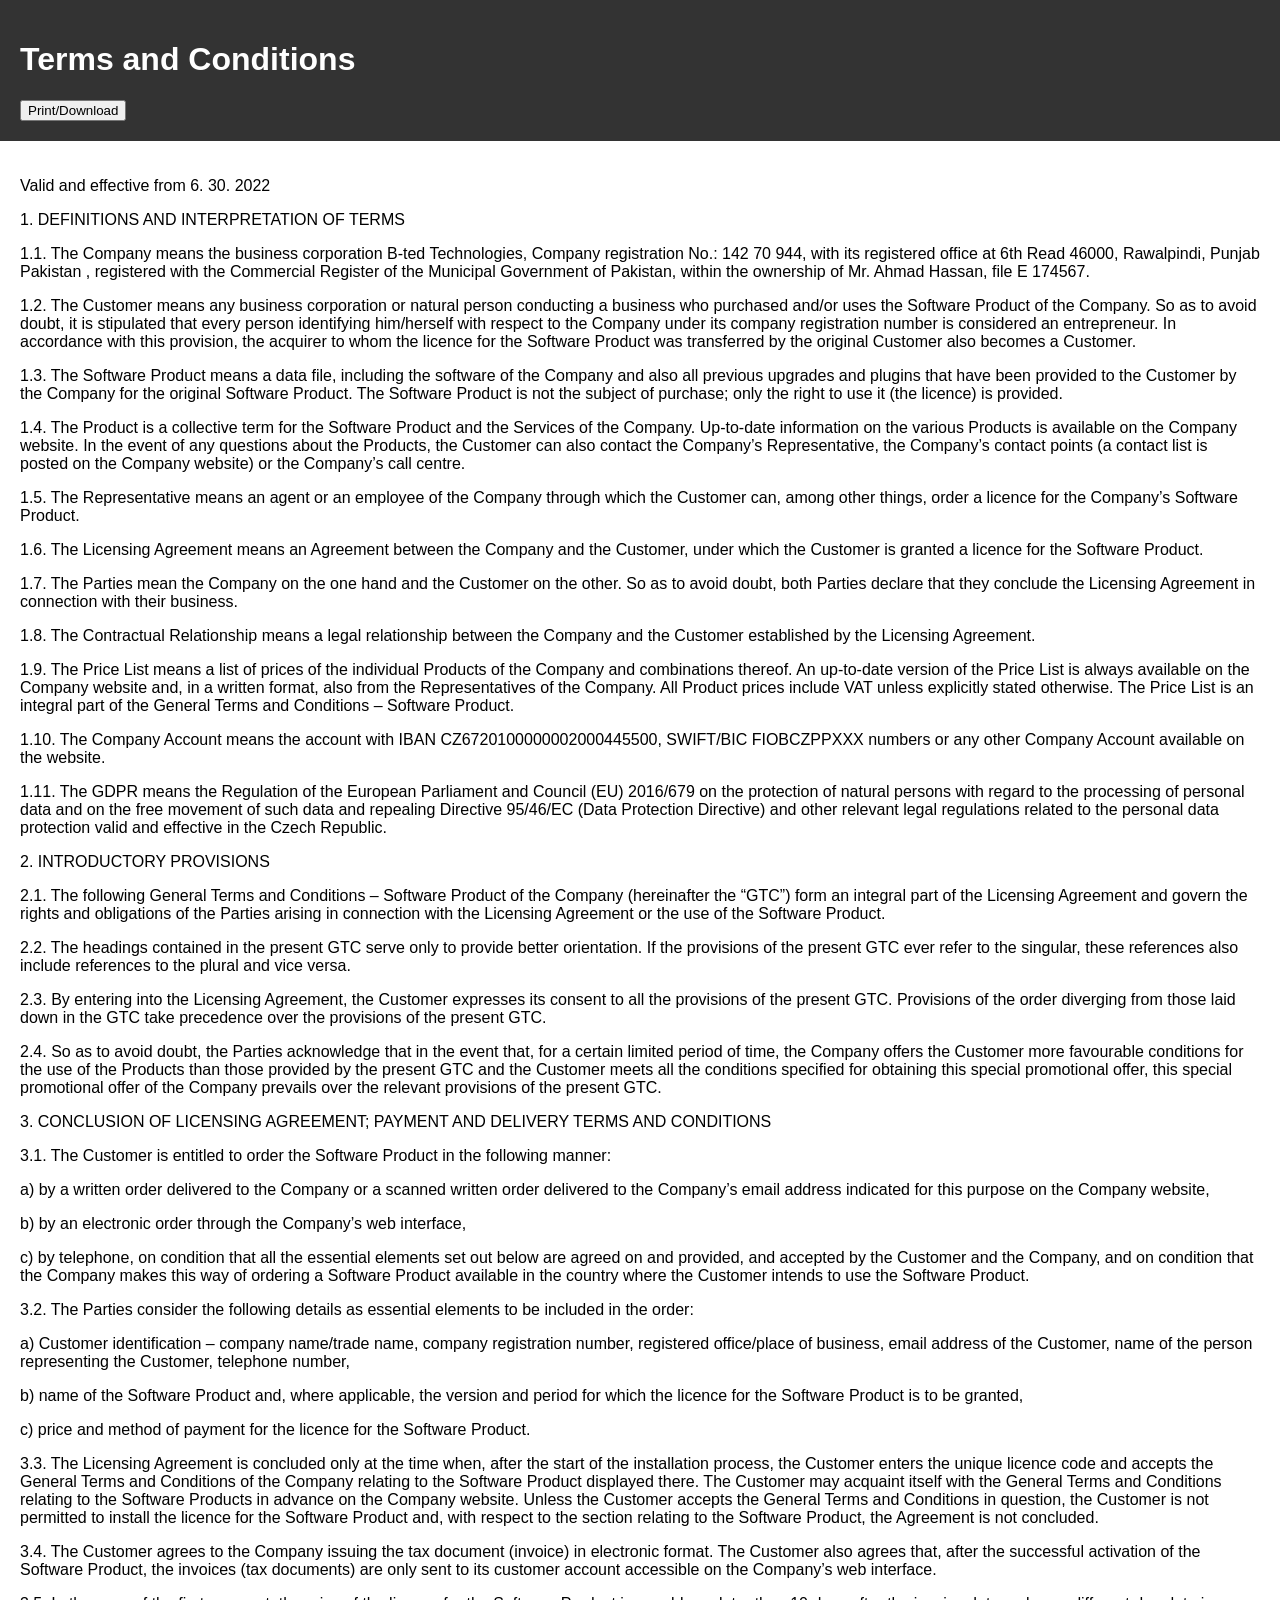
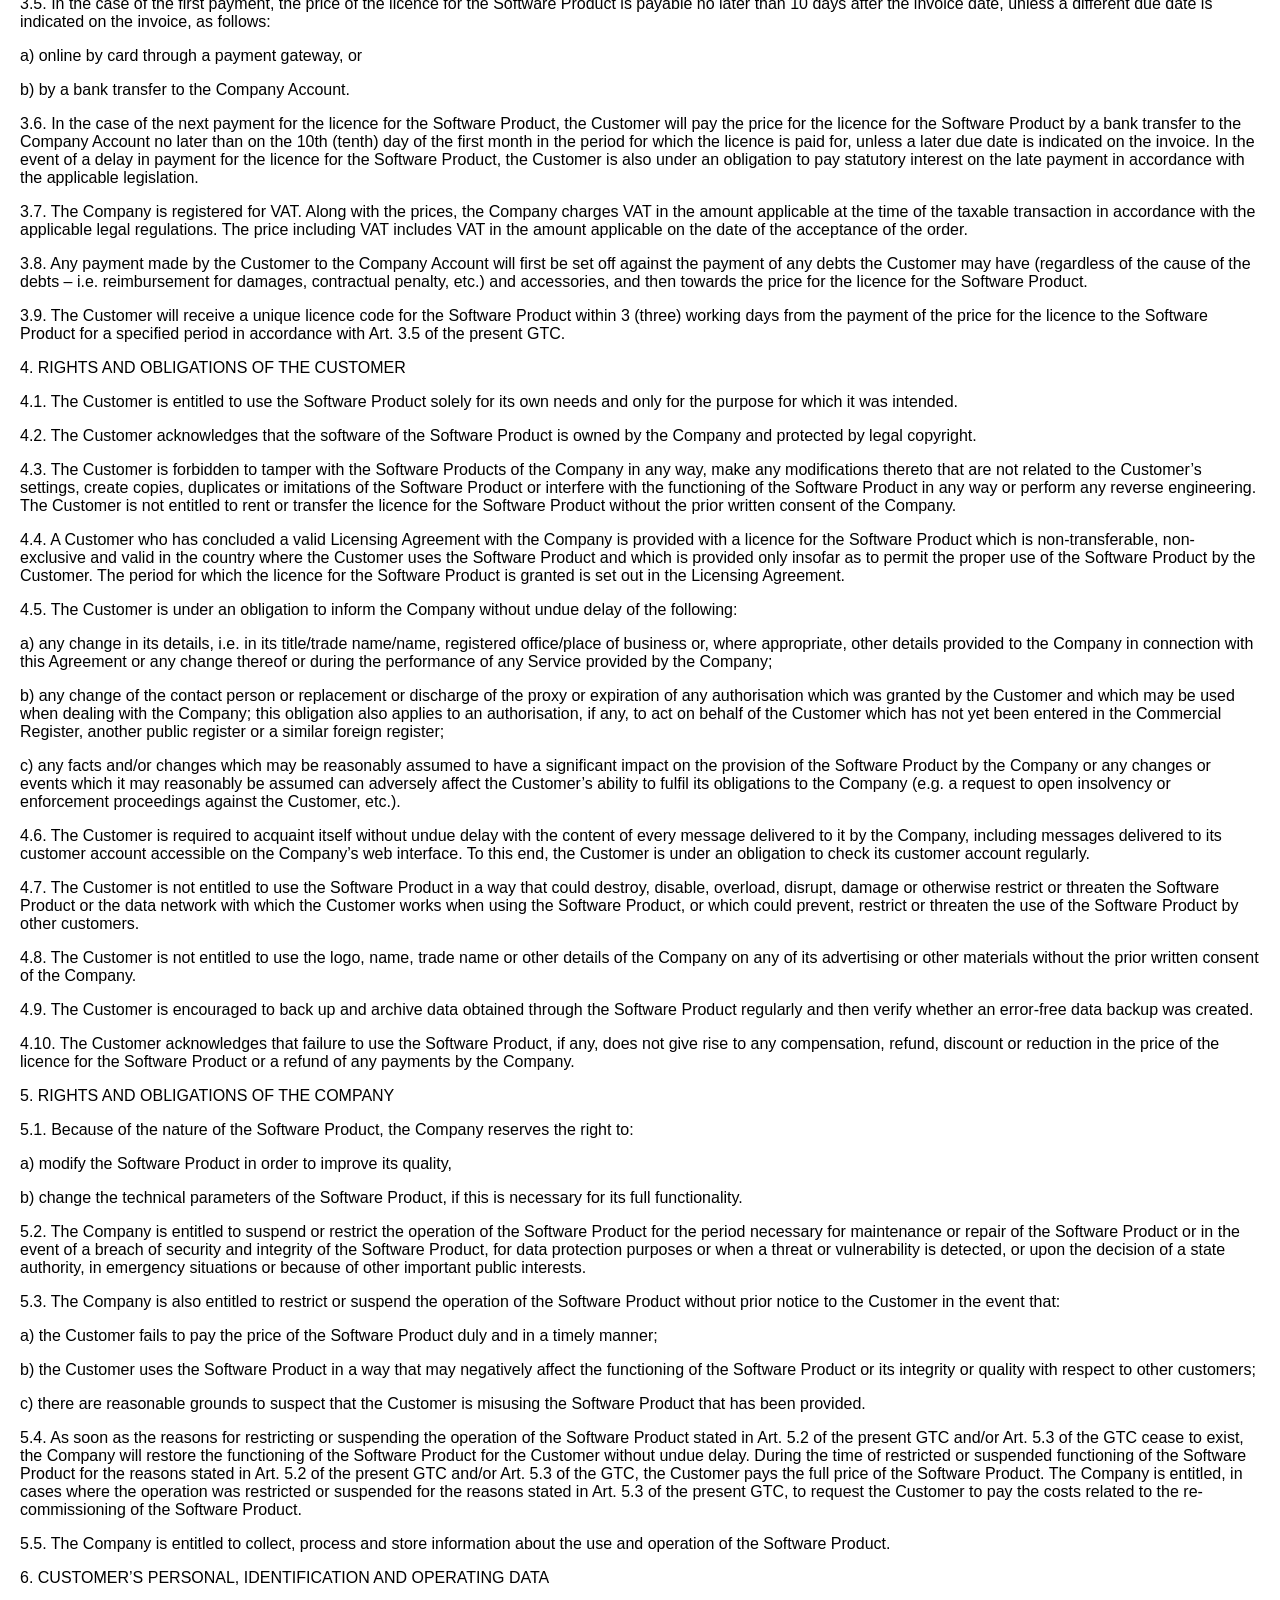
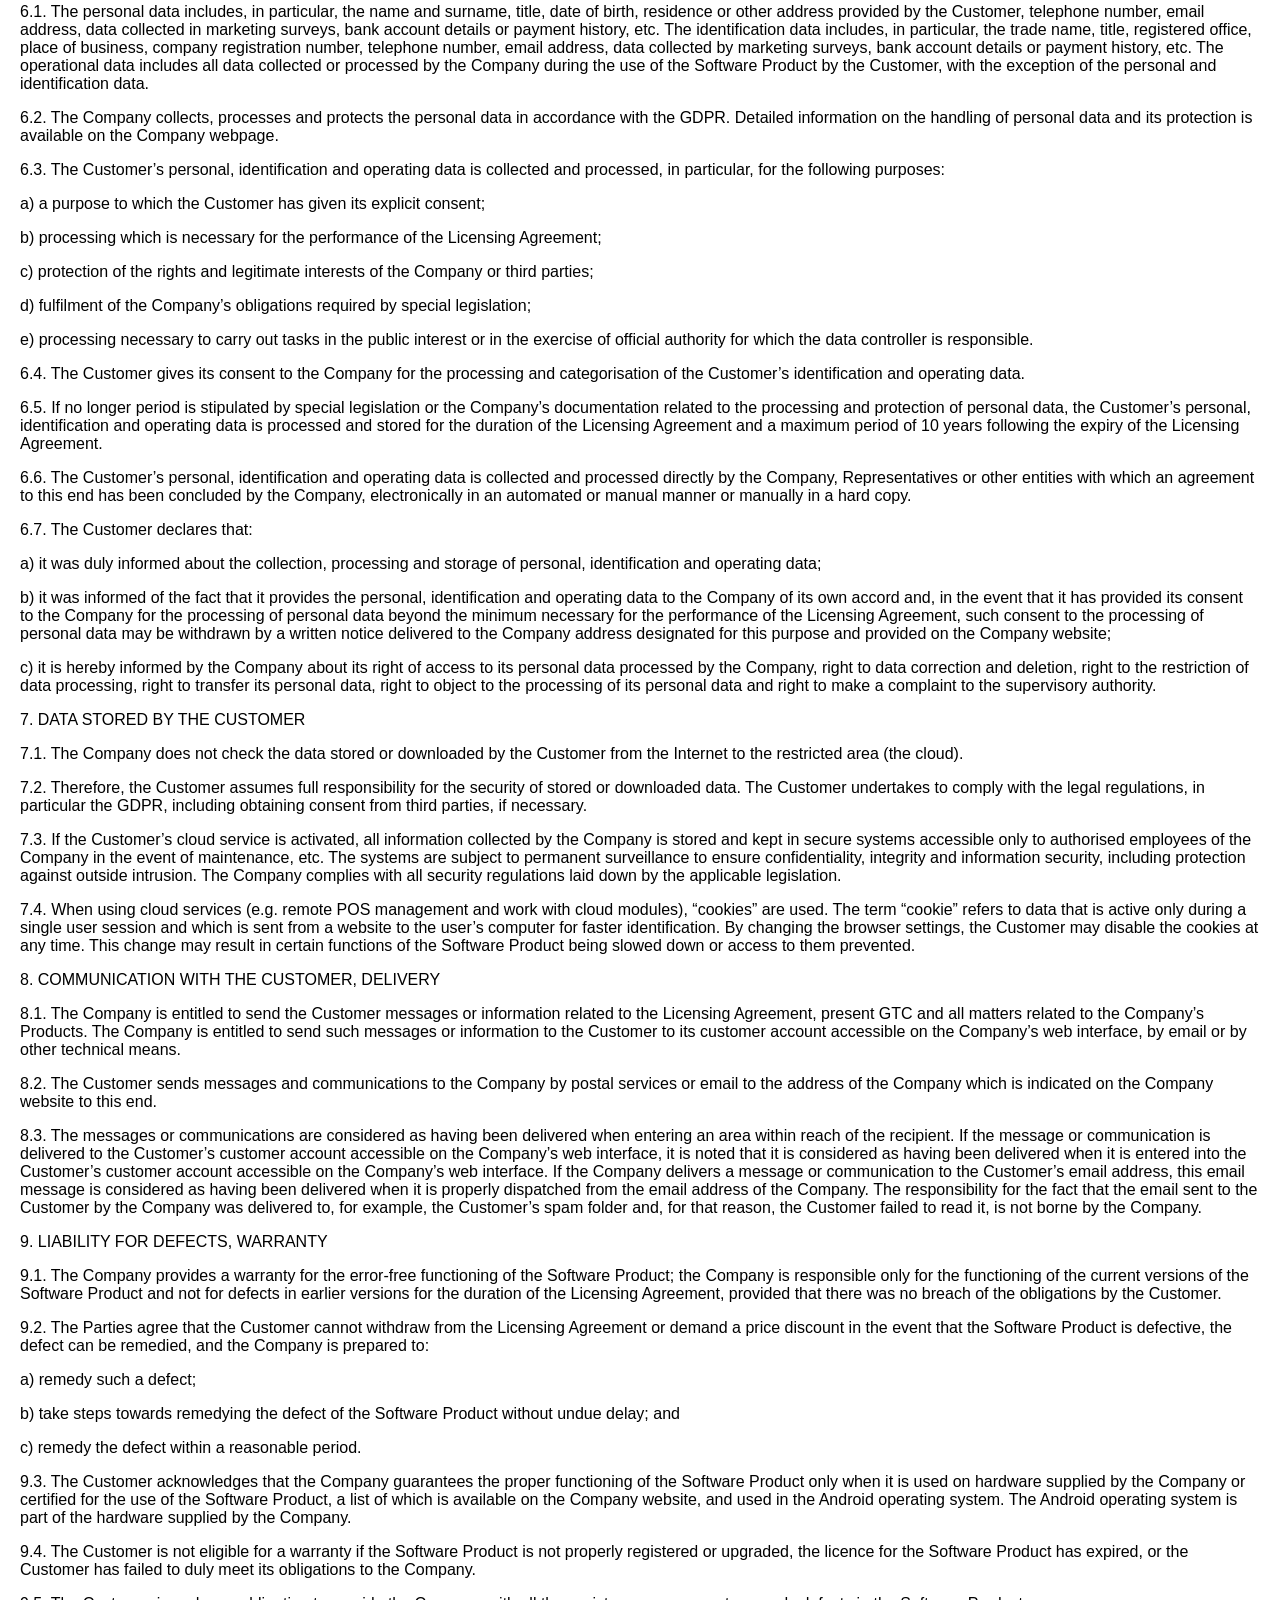
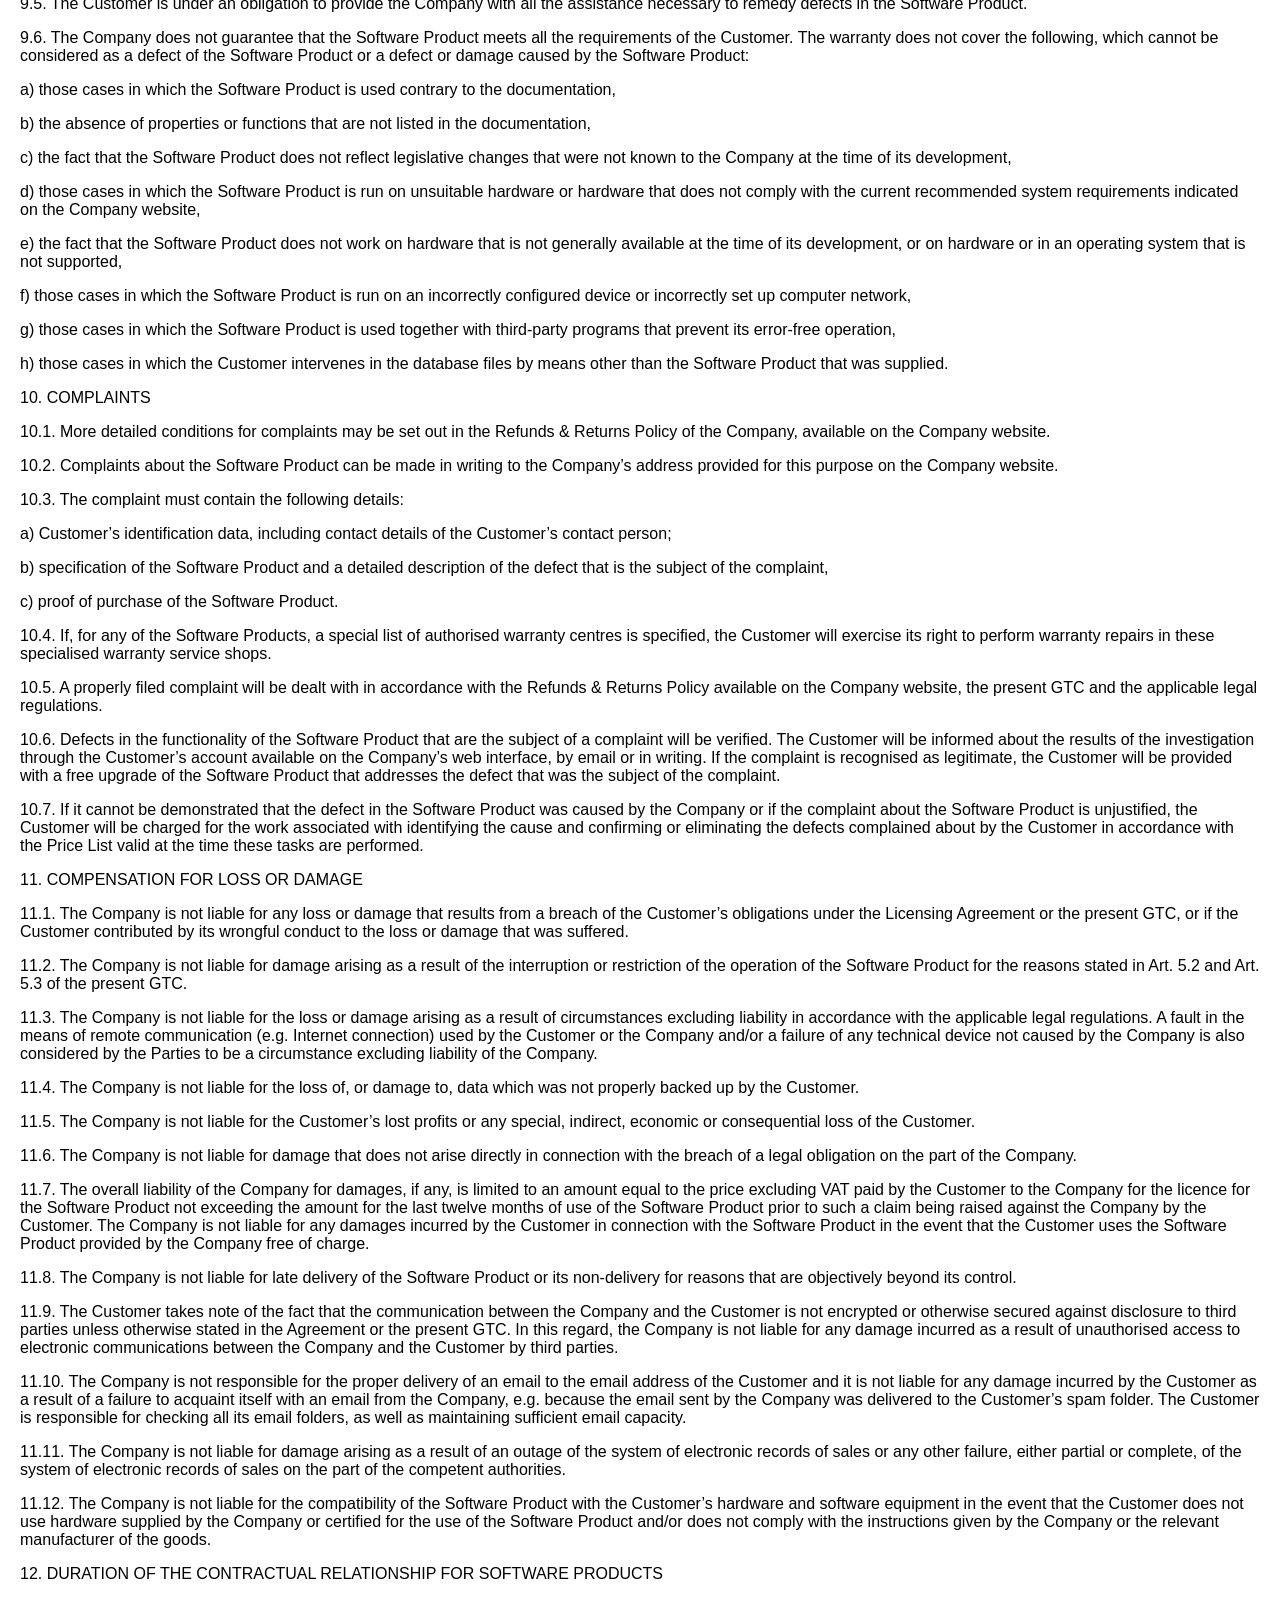
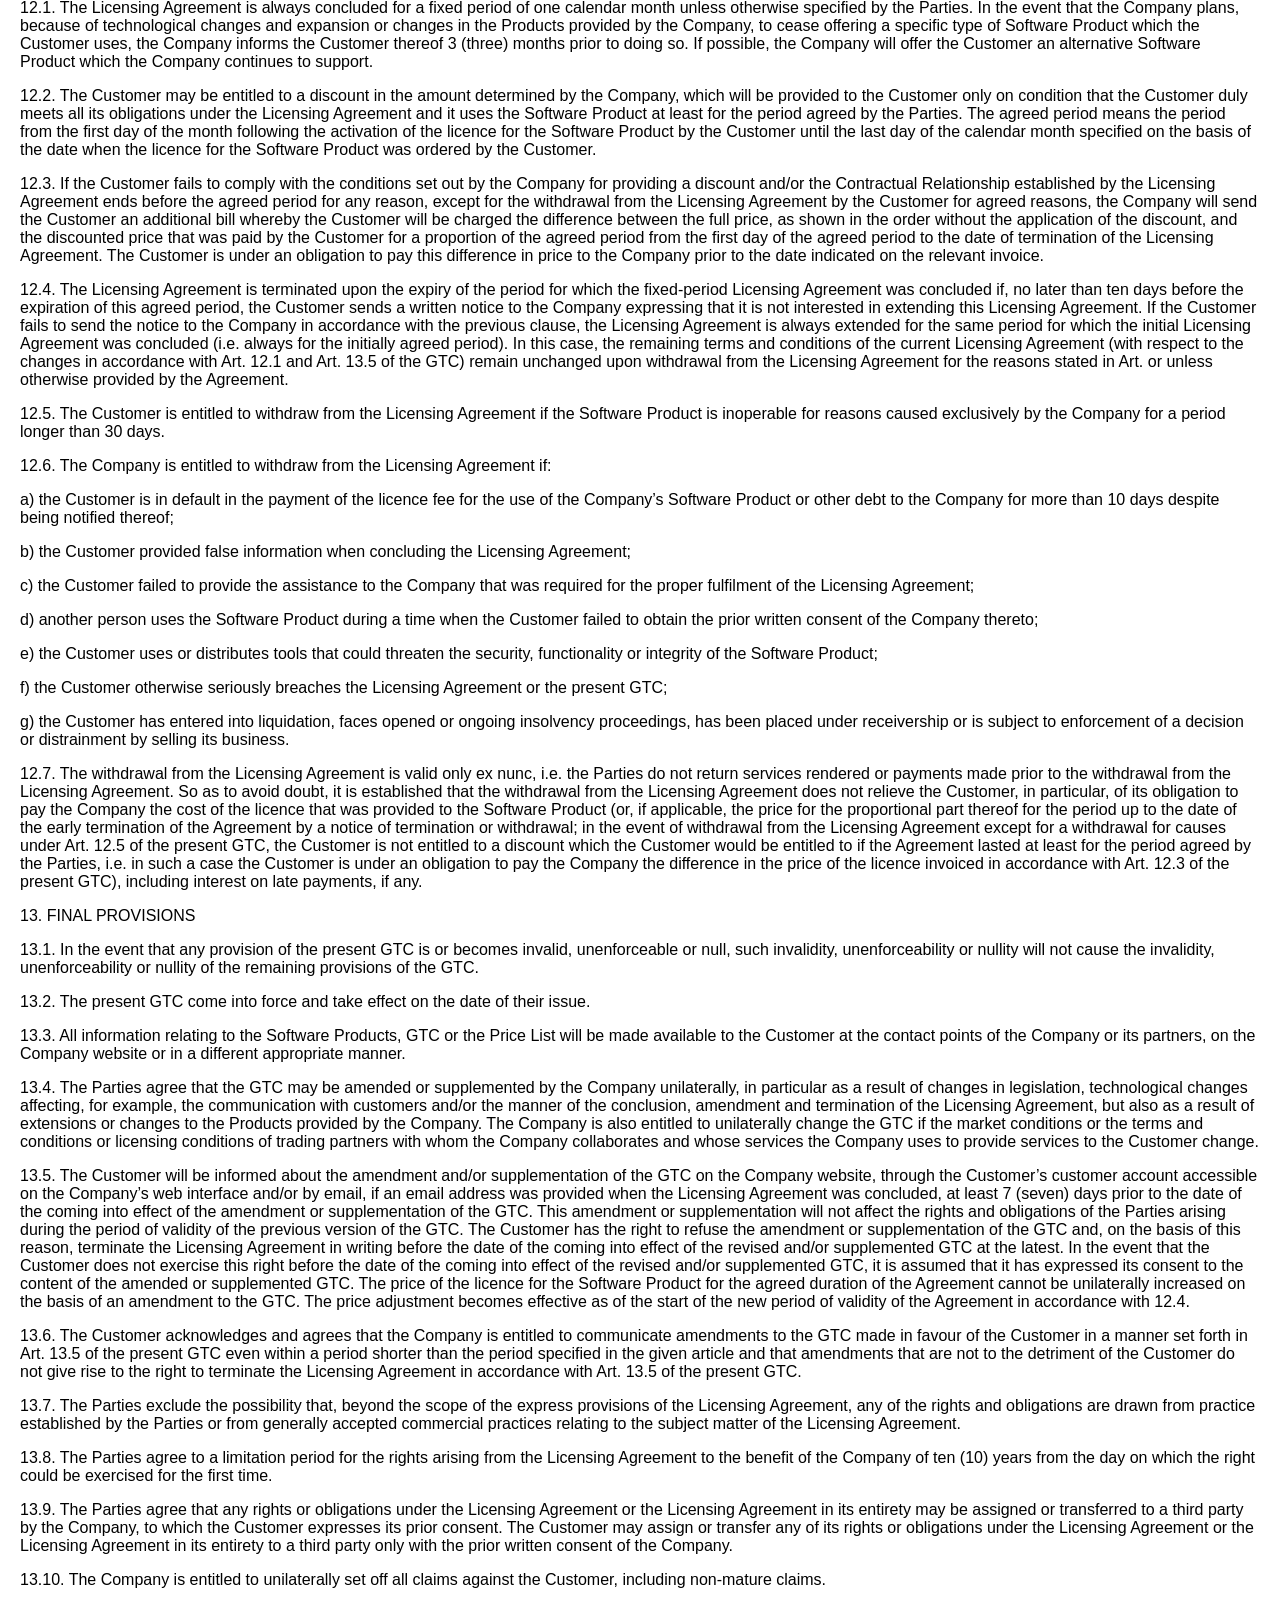
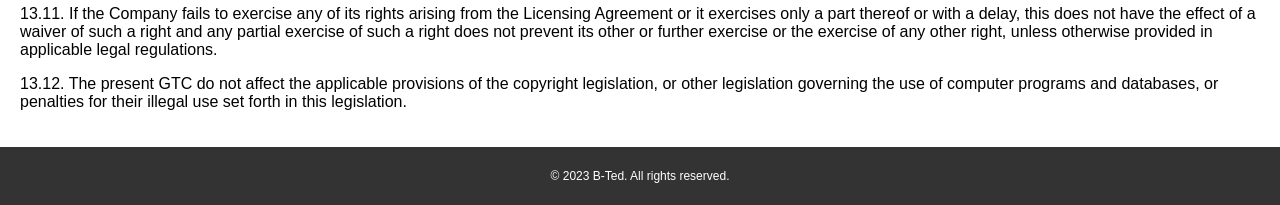
<file: terms.html>
<!DOCTYPE html>
<html>
<head>
    <meta charset="UTF-8">
    <title>Terms and Conditions</title>

    <style>

body {
    font-family:'Gill Sans', 'Gill Sans MT', Calibri, 'Trebuchet MS', sans-serif;
    margin: 0;
    padding: 0;
}

header {
    background-color: #333;
    color: #fff;
    padding: 20px;
}

.content {
    padding: 20px;
}

pre{
    font-family:'Gill Sans', 'Gill Sans MT', Calibri, 'Trebuchet MS', sans-serif;
}

footer {
    background-color: #333;
    color: #fff;
    padding: 10px;
    text-align: center;
    font-size: 12px;
}

    </style>
</head>
<body>
    <header>
        <h1>Terms and Conditions</h1>
        <a href="Terms and Conditions 1.1.pdf" download="Terms and Conditions 1.1" > <button > Print/Download </button></a>
    </header>
    
    <div class="content">

        <p>Valid and effective from 6. 30. 2022</p>

        <p> 1. DEFINITIONS AND INTERPRETATION OF TERMS</p>
        
        <p>
            1.1. The Company means the business corporation B-ted Technologies, Company registration No.: 142 70 944, with its registered office at 6th Read 46000, Rawalpindi, Punjab Pakistan , registered with the Commercial Register of the Municipal Government of Pakistan, within the ownership of Mr. Ahmad Hassan, file E 174567.
        </p>
        
        <p>1.2. The Customer means any business corporation or natural person conducting a business who purchased and/or uses the Software Product of the Company. So as to avoid doubt, it is stipulated that every person identifying him/herself with respect to the Company under its company registration number is considered an entrepreneur. In accordance with this provision, the acquirer to whom the licence for the Software Product was transferred by the original Customer also becomes a Customer.</p>
        
        <p>1.3. The Software Product means a data file, including the software of the Company and also all previous upgrades and plugins that have been provided to the Customer by the Company for the original Software Product. The Software Product is not the subject of purchase; only the right to use it (the licence) is provided.</p>
        
        <p>1.4. The Product is a collective term for the Software Product and the Services of the Company. Up-to-date information on the various Products is available on the Company website. In the event of any questions about the Products, the Customer can also contact the Company&rsquo;s Representative, the Company&rsquo;s contact points (a contact list is posted on the Company website) or the Company&rsquo;s call centre.</p>
        
        <p>1.5. The Representative means an agent or an employee of the Company through which the Customer can, among other things, order a licence for the Company&rsquo;s Software Product.</p>
        
        <p>1.6. The Licensing Agreement means an Agreement between the Company and the Customer, under which the Customer is granted a licence for the Software Product.</p>
        
        <p>1.7. The Parties mean the Company on the one hand and the Customer on the other. So as to avoid doubt, both Parties declare that they conclude the Licensing Agreement in connection with their business.</p>
        
        <p>1.8. The Contractual Relationship means a legal relationship between the Company and the Customer established by the Licensing Agreement.</p>
        
        <p>1.9. The Price List means a list of prices of the individual Products of the Company and combinations thereof. An up-to-date version of the Price List is always available on the Company website and, in a written format, also from the Representatives of the Company. All Product prices include VAT unless explicitly stated otherwise. The Price List is an integral part of the General Terms and Conditions &ndash; Software Product.</p>
        
        <p>1.10. The Company Account means the account with IBAN CZ6720100000002000445500, SWIFT/BIC FIOBCZPPXXX numbers or any other Company Account available on the website.</p>
        
        <p>1.11. The GDPR means the Regulation of the European Parliament and Council (EU) 2016/679 on the protection of natural persons with regard to the processing of personal data and on the free movement of such data and repealing Directive 95/46/EC (Data Protection Directive) and other relevant legal regulations related to the personal data protection valid and effective in the Czech Republic.</p>
        
        <p></p>
        
        <p>2. INTRODUCTORY PROVISIONS</p>
        
        <p>2.1. The following General Terms and Conditions &ndash; Software Product of the Company (hereinafter the &ldquo;GTC&rdquo;) form an integral part of the Licensing Agreement and govern the rights and obligations of the Parties arising in connection with the Licensing Agreement or the use of the Software Product.</p>
        
        <p>2.2. The headings contained in the present GTC serve only to provide better orientation. If the provisions of the present GTC ever refer to the singular, these references also include references to the plural and vice versa.</p>
        
        <p>2.3. By entering into the Licensing Agreement, the Customer expresses its consent to all the provisions of the present GTC. Provisions of the order diverging from those laid down in the GTC take precedence over the provisions of the present GTC.</p>
        
        <p>2.4. So as to avoid doubt, the Parties acknowledge that in the event that, for a certain limited period of time, the Company offers the Customer more favourable conditions for the use of the Products than those provided by the present GTC and the Customer meets all the conditions specified for obtaining this special promotional offer, this special promotional offer of the Company prevails over the relevant provisions of the present GTC.</p>
        
        <p></p>
        
        <p>3. CONCLUSION OF LICENSING AGREEMENT; PAYMENT AND DELIVERY TERMS AND CONDITIONS</p>
        
        <p>3.1. The Customer is entitled to order the Software Product in the following manner:</p>
        
        <p>a) by a written order delivered to the Company or a scanned written order delivered to the Company&rsquo;s email address indicated for this purpose on the Company website,</p>
        
        <p>b) by an electronic order through the Company&rsquo;s web interface,</p>
        
        <p>c) by telephone, on condition that all the essential elements set out below are agreed on and provided, and accepted by the Customer and the Company, and on condition that the Company makes this way of ordering a Software Product available in the country where the Customer intends to use the Software Product.</p>
        
        <p>3.2. The Parties consider the following details as essential elements to be included in the order:</p>
        
        <p>a) Customer identification &ndash; company name/trade name, company registration number, registered office/place of business, email address of the Customer, name of the person representing the Customer, telephone number,</p>
        
        <p>b) name of the Software Product and, where applicable, the version and period for which the licence for the Software Product is to be granted,</p>
        
        <p>c) price and method of payment for the licence for the Software Product.</p>
        
        <p>3.3. The Licensing Agreement is concluded only at the time when, after the start of the installation process, the Customer enters the unique licence code and accepts the General Terms and Conditions of the Company relating to the Software Product displayed there. The Customer may acquaint itself with the General Terms and Conditions relating to the Software Products in advance on the Company website. Unless the Customer accepts the General Terms and Conditions in question, the Customer is not permitted to install the licence for the Software Product and, with respect to the section relating to the Software Product, the Agreement is not concluded.</p>
        
        <p>3.4. The Customer agrees to the Company issuing the tax document (invoice) in electronic format. The Customer also agrees that, after the successful activation of the Software Product, the invoices (tax documents) are only sent to its customer account accessible on the Company&rsquo;s web interface.</p>
        
        <p>3.5. In the case of the first payment, the price of the licence for the Software Product is payable no later than 10 days after the invoice date, unless a different due date is indicated on the invoice, as follows:</p>
        
        <p>a) online by card through a payment gateway, or</p>
        
        <p>b) by a bank transfer to the Company Account.</p>
        
        <p>3.6. In the case of the next payment for the licence for the Software Product, the Customer will pay the price for the licence for the Software Product by a bank transfer to the Company Account no later than on the 10th (tenth) day of the first month in the period for which the licence is paid for, unless a later due date is indicated on the invoice. In the event of a delay in payment for the licence for the Software Product, the Customer is also under an obligation to pay statutory interest on the late payment in accordance with the applicable legislation.</p>
        
        <p>3.7. The Company is registered for VAT. Along with the prices, the Company charges VAT in the amount applicable at the time of the taxable transaction in accordance with the applicable legal regulations. The price including VAT includes VAT in the amount applicable on the date of the acceptance of the order.</p>
        
        <p>3.8. Any payment made by the Customer to the Company Account will first be set off against the payment of any debts the Customer may have (regardless of the cause of the debts &ndash; i.e. reimbursement for damages, contractual penalty, etc.) and accessories, and then towards the price for the licence for the Software Product.</p>
        
        <p>3.9. The Customer will receive a unique licence code for the Software Product within 3 (three) working days from the payment of the price for the licence to the Software Product for a specified period in accordance with Art. 3.5 of the present GTC.</p>
        
        <p></p>
        
        <p>4. RIGHTS AND OBLIGATIONS OF THE CUSTOMER</p>
        
        <p>4.1. The Customer is entitled to use the Software Product solely for its own needs and only for the purpose for which it was intended.</p>
        
        <p>4.2. The Customer acknowledges that the software of the Software Product is owned by the Company and protected by legal copyright.</p>
        
        <p>4.3. The Customer is forbidden to tamper with the Software Products of the Company in any way, make any modifications thereto that are not related to the Customer&rsquo;s settings, create copies, duplicates or imitations of the Software Product or interfere with the functioning of the Software Product in any way or perform any reverse engineering. The Customer is not entitled to rent or transfer the licence for the Software Product without the prior written consent of the Company.</p>
        
        <p>4.4. A Customer who has concluded a valid Licensing Agreement with the Company is provided with a licence for the Software Product which is non-transferable, non-exclusive and valid in the country where the Customer uses the Software Product and which is provided only insofar as to permit the proper use of the Software Product by the Customer. The period for which the licence for the Software Product is granted is set out in the Licensing Agreement.</p>
        
        <p>4.5. The Customer is under an obligation to inform the Company without undue delay of the following:</p>
        
        <p>a) any change in its details, i.e. in its title/trade name/name, registered office/place of business or, where appropriate, other details provided to the Company in connection with this Agreement or any change thereof or during the performance of any Service provided by the Company;</p>
        
        <p>b) any change of the contact person or replacement or discharge of the proxy or expiration of any authorisation which was granted by the Customer and which may be used when dealing with the Company; this obligation also applies to an authorisation, if any, to act on behalf of the Customer which has not yet been entered in the Commercial Register, another public register or a similar foreign register;</p>
        
        <p>c) any facts and/or changes which may be reasonably assumed to have a significant impact on the provision of the Software Product by the Company or any changes or events which it may reasonably be assumed can adversely affect the Customer&rsquo;s ability to fulfil its obligations to the Company (e.g. a request to open insolvency or enforcement proceedings against the Customer, etc.).</p>
        
        <p>4.6. The Customer is required to acquaint itself without undue delay with the content of every message delivered to it by the Company, including messages delivered to its customer account accessible on the Company&rsquo;s web interface. To this end, the Customer is under an obligation to check its customer account regularly.</p>
        
        <p>4.7. The Customer is not entitled to use the Software Product in a way that could destroy, disable, overload, disrupt, damage or otherwise restrict or threaten the Software Product or the data network with which the Customer works when using the Software Product, or which could prevent, restrict or threaten the use of the Software Product by other customers.</p>
        
        <p>4.8. The Customer is not entitled to use the logo, name, trade name or other details of the Company on any of its advertising or other materials without the prior written consent of the Company.</p>
        
        <p>4.9. The Customer is encouraged to back up and archive data obtained through the Software Product regularly and then verify whether an error-free data backup was created.</p>
        
        <p>4.10. The Customer acknowledges that failure to use the Software Product, if any, does not give rise to any compensation, refund, discount or reduction in the price of the licence for the Software Product or a refund of any payments by the Company.</p>
        
        <p></p>
        
        <p>5. RIGHTS AND OBLIGATIONS OF THE COMPANY</p>
        
        <p>5.1. Because of the nature of the Software Product, the Company reserves the right to:</p>
        
        <p>a) modify the Software Product in order to improve its quality,</p>
        
        <p>b) change the technical parameters of the Software Product, if this is necessary for its full functionality.</p>
        
        <p>5.2. The Company is entitled to suspend or restrict the operation of the Software Product for the period necessary for maintenance or repair of the Software Product or in the event of a breach of security and integrity of the Software Product, for data protection purposes or when a threat or vulnerability is detected, or upon the decision of a state authority, in emergency situations or because of other important public interests.</p>
        
        <p>5.3. The Company is also entitled to restrict or suspend the operation of the Software Product without prior notice to the Customer in the event that:</p>
        
        <p>a) the Customer fails to pay the price of the Software Product duly and in a timely manner;</p>
        
        <p>b) the Customer uses the Software Product in a way that may negatively affect the functioning of the Software Product or its integrity or quality with respect to other customers;</p>
        
        <p>c) there are reasonable grounds to suspect that the Customer is misusing the Software Product that has been provided.</p>
        
        <p>5.4. As soon as the reasons for restricting or suspending the operation of the Software Product stated in Art. 5.2 of the present GTC and/or Art. 5.3 of the GTC cease to exist, the Company will restore the functioning of the Software Product for the Customer without undue delay. During the time of restricted or suspended functioning of the Software Product for the reasons stated in Art. 5.2 of the present GTC and/or Art. 5.3 of the GTC, the Customer pays the full price of the Software Product. The Company is entitled, in cases where the operation was restricted or suspended for the reasons stated in Art. 5.3 of the present GTC, to request the Customer to pay the costs related to the re-commissioning of the Software Product.</p>
        
        <p>5.5. The Company is entitled to collect, process and store information about the use and operation of the Software Product.</p>
        
        <p></p>
        
        <p>6. CUSTOMER&rsquo;S PERSONAL, IDENTIFICATION AND OPERATING DATA</p>
        
        <p>6.1. The personal data includes, in particular, the name and surname, title, date of birth, residence or other address provided by the Customer, telephone number, email address, data collected in marketing surveys, bank account details or payment history, etc. The identification data includes, in particular, the trade name, title, registered office, place of business, company registration number, telephone number, email address, data collected by marketing surveys, bank account details or payment history, etc. The operational data includes all data collected or processed by the Company during the use of the Software Product by the Customer, with the exception of the personal and identification data.</p>
        
        <p>6.2. The Company collects, processes and protects the personal data in accordance with the GDPR. Detailed information on the handling of personal data and its protection is available on the Company webpage.</p>
        
        <p>6.3. The Customer&rsquo;s personal, identification and operating data is collected and processed, in particular, for the following purposes:</p>
        
        <p>a) a purpose to which the Customer has given its explicit consent;</p>
        
        <p>b) processing which is necessary for the performance of the Licensing Agreement;</p>
        
        <p>c) protection of the rights and legitimate interests of the Company or third parties;</p>
        
        <p>d) fulfilment of the Company&rsquo;s obligations required by special legislation;</p>
        
        <p>e) processing necessary to carry out tasks in the public interest or in the exercise of official authority for which the data controller is responsible.</p>
        
        <p>6.4. The Customer gives its consent to the Company for the processing and categorisation of the Customer&rsquo;s identification and operating data.</p>
        
        <p>6.5. If no longer period is stipulated by special legislation or the Company&rsquo;s documentation related to the processing and protection of personal data, the Customer&rsquo;s personal, identification and operating data is processed and stored for the duration of the Licensing Agreement and a maximum period of 10 years following the expiry of the Licensing Agreement.</p>
        
        <p>6.6. The Customer&rsquo;s personal, identification and operating data is collected and processed directly by the Company, Representatives or other entities with which an agreement to this end has been concluded by the Company, electronically in an automated or manual manner or manually in a hard copy.</p>
        
        <p>6.7. The Customer declares that:</p>
        
        <p>a) it was duly informed about the collection, processing and storage of personal, identification and operating data;</p>
        
        <p>b) it was informed of the fact that it provides the personal, identification and operating data to the Company of its own accord and, in the event that it has provided its consent to the Company for the processing of personal data beyond the minimum necessary for the performance of the Licensing Agreement, such consent to the processing of personal data may be withdrawn by a written notice delivered to the Company address designated for this purpose and provided on the Company website;</p>
        
        <p>c) it is hereby informed by the Company about its right of access to its personal data processed by the Company, right to data correction and deletion, right to the restriction of data processing, right to transfer its personal data, right to object to the processing of its personal data and right to make a complaint to the supervisory authority.</p>
        
        <p> 7. DATA STORED BY THE CUSTOMER</p>
        
        <p>7.1. The Company does not check the data stored or downloaded by the Customer from the Internet to the restricted area (the cloud).</p>
        
        <p>7.2. Therefore, the Customer assumes full responsibility for the security of stored or downloaded data. The Customer undertakes to comply with the legal regulations, in particular the GDPR, including obtaining consent from third parties, if necessary.</p>
        
        <p>7.3. If the Customer&rsquo;s cloud service is activated, all information collected by the Company is stored and kept in secure systems accessible only to authorised employees of the Company in the event of maintenance, etc. The systems are subject to permanent surveillance to ensure confidentiality, integrity and information security, including protection against outside intrusion. The Company complies with all security regulations laid down by the applicable legislation.</p>
        
        <p>7.4. When using cloud services (e.g. remote POS management and work with cloud modules), &ldquo;cookies&rdquo; are used. The term &ldquo;cookie&rdquo; refers to data that is active only during a single user session and which is sent from a website to the user&rsquo;s computer for faster identification. By changing the browser settings, the Customer may disable the cookies at any time. This change may result in certain functions of the Software Product being slowed down or access to them prevented.</p>
        
        <p></p>
        
        <p>8. COMMUNICATION WITH THE CUSTOMER, DELIVERY</p>
        
        <p>8.1. The Company is entitled to send the Customer messages or information related to the Licensing Agreement, present GTC and all matters related to the Company&rsquo;s Products. The Company is entitled to send such messages or information to the Customer to its customer account accessible on the Company&rsquo;s web interface, by email or by other technical means.</p>
        
        <p>8.2. The Customer sends messages and communications to the Company by postal services or email to the address of the Company which is indicated on the Company website to this end.</p>
        
        <p>8.3. The messages or communications are considered as having been delivered when entering an area within reach of the recipient. If the message or communication is delivered to the Customer&rsquo;s customer account accessible on the Company&rsquo;s web interface, it is noted that it is considered as having been delivered when it is entered into the Customer&rsquo;s customer account accessible on the Company&rsquo;s web interface. If the Company delivers a message or communication to the Customer&rsquo;s email address, this email message is considered as having been delivered when it is properly dispatched from the email address of the Company. The responsibility for the fact that the email sent to the Customer by the Company was delivered to, for example, the Customer&rsquo;s spam folder and, for that reason, the Customer failed to read it, is not borne by the Company.</p>
        
        <p></p>
        
        <p>9. LIABILITY FOR DEFECTS, WARRANTY</p>
        
        <p>9.1. The Company provides a warranty for the error-free functioning of the Software Product; the Company is responsible only for the functioning of the current versions of the Software Product and not for defects in earlier versions for the duration of the Licensing Agreement, provided that there was no breach of the obligations by the Customer.</p>
        
        <p>9.2. The Parties agree that the Customer cannot withdraw from the Licensing Agreement or demand a price discount in the event that the Software Product is defective, the defect can be remedied, and the Company is prepared to:</p>
        
        <p>a) remedy such a defect;</p>
        
        <p>b) take steps towards remedying the defect of the Software Product without undue delay; and</p>
        
        <p>c) remedy the defect within a reasonable period.</p>
        
        <p>9.3. The Customer acknowledges that the Company guarantees the proper functioning of the Software Product only when it is used on hardware supplied by the Company or certified for the use of the Software Product, a list of which is available on the Company website, and used in the Android operating system. The Android operating system is part of the hardware supplied by the Company.</p>
        
        <p>9.4. The Customer is not eligible for a warranty if the Software Product is not properly registered or upgraded, the licence for the Software Product has expired, or the Customer has failed to duly meet its obligations to the Company.</p>
        
        <p>9.5. The Customer is under an obligation to provide the Company with all the assistance necessary to remedy defects in the Software Product.</p>
        
        <p>9.6. The Company does not guarantee that the Software Product meets all the requirements of the Customer. The warranty does not cover the following, which cannot be considered as a defect of the Software Product or a defect or damage caused by the Software Product:</p>
        
        <p>a) those cases in which the Software Product is used contrary to the documentation,</p>
        
        <p>b) the absence of properties or functions that are not listed in the documentation,</p>
        
        <p>c) the fact that the Software Product does not reflect legislative changes that were not known to the Company at the time of its development,</p>
        
        <p>d) those cases in which the Software Product is run on unsuitable hardware or hardware that does not comply with the current recommended system requirements indicated on the Company website,</p>
        
        <p>e) the fact that the Software Product does not work on hardware that is not generally available at the time of its development, or on hardware or in an operating system that is not supported,</p>
        
        <p>f) those cases in which the Software Product is run on an incorrectly configured device or incorrectly set up computer network,</p>
        
        <p>g) those cases in which the Software Product is used together with third-party programs that prevent its error-free operation,</p>
        
        <p>h) those cases in which the Customer intervenes in the database files by means other than the Software Product that was supplied.</p>
        
        <p> 10. COMPLAINTS</p>
        
        <p>10.1. More detailed conditions for complaints may be set out in the Refunds &amp; Returns Policy of the Company, available on the Company website.</p>
        
        <p>10.2. Complaints about the Software Product can be made in writing to the Company&rsquo;s address provided for this purpose on the Company website.</p>
        
        <p>10.3. The complaint must contain the following details:</p>
        
        <p>a) Customer&rsquo;s identification data, including contact details of the Customer&rsquo;s contact person;</p>
        
        <p>b) specification of the Software Product and a detailed description of the defect that is the subject of the complaint,</p>
        
        <p>c) proof of purchase of the Software Product.</p>
        
        <p>10.4. If, for any of the Software Products, a special list of authorised warranty centres is specified, the Customer will exercise its right to perform warranty repairs in these specialised warranty service shops.</p>
        
        <p>10.5. A properly filed complaint will be dealt with in accordance with the Refunds &amp; Returns Policy available on the Company website, the present GTC and the applicable legal regulations.</p>
        
        <p>10.6. Defects in the functionality of the Software Product that are the subject of a complaint will be verified. The Customer will be informed about the results of the investigation through the Customer&rsquo;s account available on the Company&rsquo;s web interface, by email or in writing. If the complaint is recognised as legitimate, the Customer will be provided with a free upgrade of the Software Product that addresses the defect that was the subject of the complaint.</p>
        
        <p>10.7. If it cannot be demonstrated that the defect in the Software Product was caused by the Company or if the complaint about the Software Product is unjustified, the Customer will be charged for the work associated with identifying the cause and confirming or eliminating the defects complained about by the Customer in accordance with the Price List valid at the time these tasks are performed.</p>
        
        <p></p>
        
        <p>11. COMPENSATION FOR LOSS OR DAMAGE</p>
        
        <p>11.1. The Company is not liable for any loss or damage that results from a breach of the Customer&rsquo;s obligations under the Licensing Agreement or the present GTC, or if the Customer contributed by its wrongful conduct to the loss or damage that was suffered.</p>
        
        <p>11.2. The Company is not liable for damage arising as a result of the interruption or restriction of the operation of the Software Product for the reasons stated in Art. 5.2 and Art. 5.3 of the present GTC.</p>
        
        <p>11.3. The Company is not liable for the loss or damage arising as a result of circumstances excluding liability in accordance with the applicable legal regulations. A fault in the means of remote communication (e.g. Internet connection) used by the Customer or the Company and/or a failure of any technical device not caused by the Company is also considered by the Parties to be a circumstance excluding liability of the Company.</p>
        
        <p>11.4. The Company is not liable for the loss of, or damage to, data which was not properly backed up by the Customer.</p>
        
        <p>11.5. The Company is not liable for the Customer&rsquo;s lost profits or any special, indirect, economic or consequential loss of the Customer.</p>
        
        <p>11.6. The Company is not liable for damage that does not arise directly in connection with the breach of a legal obligation on the part of the Company.</p>
        
        <p>11.7. The overall liability of the Company for damages, if any, is limited to an amount equal to the price excluding VAT paid by the Customer to the Company for the licence for the Software Product not exceeding the amount for the last twelve months of use of the Software Product prior to such a claim being raised against the Company by the Customer. The Company is not liable for any damages incurred by the Customer in connection with the Software Product in the event that the Customer uses the Software Product provided by the Company free of charge.</p>
        
        <p>11.8. The Company is not liable for late delivery of the Software Product or its non-delivery for reasons that are objectively beyond its control.</p>
        
        <p>11.9. The Customer takes note of the fact that the communication between the Company and the Customer is not encrypted or otherwise secured against disclosure to third parties unless otherwise stated in the Agreement or the present GTC. In this regard, the Company is not liable for any damage incurred as a result of unauthorised access to electronic communications between the Company and the Customer by third parties.</p>
        
        <p>11.10. The Company is not responsible for the proper delivery of an email to the email address of the Customer and it is not liable for any damage incurred by the Customer as a result of a failure to acquaint itself with an email from the Company, e.g. because the email sent by the Company was delivered to the Customer&rsquo;s spam folder. The Customer is responsible for checking all its email folders, as well as maintaining sufficient email capacity.</p>
        
        <p>11.11. The Company is not liable for damage arising as a result of an outage of the system of electronic records of sales or any other failure, either partial or complete, of the system of electronic records of sales on the part of the competent authorities.</p>
        
        <p>11.12. The Company is not liable for the compatibility of the Software Product with the Customer&rsquo;s hardware and software equipment in the event that the Customer does not use hardware supplied by the Company or certified for the use of the Software Product and/or does not comply with the instructions given by the Company or the relevant manufacturer of the goods.</p>
        
        <p></p>
        
        <p>12. DURATION OF THE CONTRACTUAL RELATIONSHIP FOR SOFTWARE PRODUCTS</p>
        
        <p>12.1. The Licensing Agreement is always concluded for a fixed period of one calendar month unless otherwise specified by the Parties. In the event that the Company plans, because of technological changes and expansion or changes in the Products provided by the Company, to cease offering a specific type of Software Product which the Customer uses, the Company informs the Customer thereof 3 (three) months prior to doing so. If possible, the Company will offer the Customer an alternative Software Product which the Company continues to support.</p>
        
        <p>12.2. The Customer may be entitled to a discount in the amount determined by the Company, which will be provided to the Customer only on condition that the Customer duly meets all its obligations under the Licensing Agreement and it uses the Software Product at least for the period agreed by the Parties. The agreed period means the period from the first day of the month following the activation of the licence for the Software Product by the Customer until the last day of the calendar month specified on the basis of the date when the licence for the Software Product was ordered by the Customer.</p>
        
        <p>12.3. If the Customer fails to comply with the conditions set out by the Company for providing a discount and/or the Contractual Relationship established by the Licensing Agreement ends before the agreed period for any reason, except for the withdrawal from the Licensing Agreement by the Customer for agreed reasons, the Company will send the Customer an additional bill whereby the Customer will be charged the difference between the full price, as shown in the order without the application of the discount, and the discounted price that was paid by the Customer for a proportion of the agreed period from the first day of the agreed period to the date of termination of the Licensing Agreement. The Customer is under an obligation to pay this difference in price to the Company prior to the date indicated on the relevant invoice.</p>
        
        <p>12.4. The Licensing Agreement is terminated upon the expiry of the period for which the fixed-period Licensing Agreement was concluded if, no later than ten days before the expiration of this agreed period, the Customer sends a written notice to the Company expressing that it is not interested in extending this Licensing Agreement. If the Customer fails to send the notice to the Company in accordance with the previous clause, the Licensing Agreement is always extended for the same period for which the initial Licensing Agreement was concluded (i.e. always for the initially agreed period). In this case, the remaining terms and conditions of the current Licensing Agreement (with respect to the changes in accordance with Art. 12.1 and Art. 13.5 of the GTC) remain unchanged upon withdrawal from the Licensing Agreement for the reasons stated in Art. or unless otherwise provided by the Agreement.</p>
        
        <p>12.5. The Customer is entitled to withdraw from the Licensing Agreement if the Software Product is inoperable for reasons caused exclusively by the Company for a period longer than 30 days.</p>
        
        <p>12.6. The Company is entitled to withdraw from the Licensing Agreement if:</p>
        
        <p>a) the Customer is in default in the payment of the licence fee for the use of the Company&rsquo;s Software Product or other debt to the Company for more than 10 days despite being notified thereof;</p>
        
        <p>b) the Customer provided false information when concluding the Licensing Agreement;</p>
        
        <p>c) the Customer failed to provide the assistance to the Company that was required for the proper fulfilment of the Licensing Agreement;</p>
        
        <p>d) another person uses the Software Product during a time when the Customer failed to obtain the prior written consent of the Company thereto;</p>
        
        <p>e) the Customer uses or distributes tools that could threaten the security, functionality or integrity of the Software Product;</p>
        
        <p>f) the Customer otherwise seriously breaches the Licensing Agreement or the present GTC;</p>
        
        <p>g) the Customer has entered into liquidation, faces opened or ongoing insolvency proceedings, has been placed under receivership or is subject to enforcement of a decision or distrainment by selling its business.</p>
        
        <p>12.7. The withdrawal from the Licensing Agreement is valid only ex nunc, i.e. the Parties do not return services rendered or payments made prior to the withdrawal from the Licensing Agreement. So as to avoid doubt, it is established that the withdrawal from the Licensing Agreement does not relieve the Customer, in particular, of its obligation to pay the Company the cost of the licence that was provided to the Software Product (or, if applicable, the price for the proportional part thereof for the period up to the date of the early termination of the Agreement by a notice of termination or withdrawal; in the event of withdrawal from the Licensing Agreement except for a withdrawal for causes under Art. 12.5 of the present GTC, the Customer is not entitled to a discount which the Customer would be entitled to if the Agreement lasted at least for the period agreed by the Parties, i.e. in such a case the Customer is under an obligation to pay the Company the difference in the price of the licence invoiced in accordance with Art. 12.3 of the present GTC), including interest on late payments, if any.</p>
        
        <p></p>
        
        <p>13. FINAL PROVISIONS</p>
        
        <p>13.1. In the event that any provision of the present GTC is or becomes invalid, unenforceable or null, such invalidity, unenforceability or nullity will not cause the invalidity, unenforceability or nullity of the remaining provisions of the GTC.</p>
        
        <p>13.2. The present GTC come into force and take effect on the date of their issue.</p>
        
        <p>13.3. All information relating to the Software Products, GTC or the Price List will be made available to the Customer at the contact points of the Company or its partners, on the Company website or in a different appropriate manner.</p>
        
        <p>13.4. The Parties agree that the GTC may be amended or supplemented by the Company unilaterally, in particular as a result of changes in legislation, technological changes affecting, for example, the communication with customers and/or the manner of the conclusion, amendment and termination of the Licensing Agreement, but also as a result of extensions or changes to the Products provided by the Company. The Company is also entitled to unilaterally change the GTC if the market conditions or the terms and conditions or licensing conditions of trading partners with whom the Company collaborates and whose services the Company uses to provide services to the Customer change.</p>
        
        <p>13.5. The Customer will be informed about the amendment and/or supplementation of the GTC on the Company website, through the Customer&rsquo;s customer account accessible on the Company&rsquo;s web interface and/or by email, if an email address was provided when the Licensing Agreement was concluded, at least 7 (seven) days prior to the date of the coming into effect of the amendment or supplementation of the GTC. This amendment or supplementation will not affect the rights and obligations of the Parties arising during the period of validity of the previous version of the GTC. The Customer has the right to refuse the amendment or supplementation of the GTC and, on the basis of this reason, terminate the Licensing Agreement in writing before the date of the coming into effect of the revised and/or supplemented GTC at the latest. In the event that the Customer does not exercise this right before the date of the coming into effect of the revised and/or supplemented GTC, it is assumed that it has expressed its consent to the content of the amended or supplemented GTC. The price of the licence for the Software Product for the agreed duration of the Agreement cannot be unilaterally increased on the basis of an amendment to the GTC. The price adjustment becomes effective as of the start of the new period of validity of the Agreement in accordance with 12.4.</p>
        
        <p>13.6. The Customer acknowledges and agrees that the Company is entitled to communicate amendments to the GTC made in favour of the Customer in a manner set forth in Art. 13.5 of the present GTC even within a period shorter than the period specified in the given article and that amendments that are not to the detriment of the Customer do not give rise to the right to terminate the Licensing Agreement in accordance with Art. 13.5 of the present GTC.</p>
        
        <p>13.7. The Parties exclude the possibility that, beyond the scope of the express provisions of the Licensing Agreement, any of the rights and obligations are drawn from practice established by the Parties or from generally accepted commercial practices relating to the subject matter of the Licensing Agreement.</p>
        
        <p>13.8. The Parties agree to a limitation period for the rights arising from the Licensing Agreement to the benefit of the Company of ten (10) years from the day on which the right could be exercised for the first time.</p>
        
        <p>13.9. The Parties agree that any rights or obligations under the Licensing Agreement or the Licensing Agreement in its entirety may be assigned or transferred to a third party by the Company, to which the Customer expresses its prior consent. The Customer may assign or transfer any of its rights or obligations under the Licensing Agreement or the Licensing Agreement in its entirety to a third party only with the prior written consent of the Company.</p>
        
        <p>13.10. The Company is entitled to unilaterally set off all claims against the Customer, including non-mature claims.</p>
        
        <p>13.11. If the Company fails to exercise any of its rights arising from the Licensing Agreement or it exercises only a part thereof or with a delay, this does not have the effect of a waiver of such a right and any partial exercise of such a right does not prevent its other or further exercise or the exercise of any other right, unless otherwise provided in applicable legal regulations.</p>
        
        <p>13.12. The present GTC do not affect the applicable provisions of the copyright legislation, or other legislation governing the use of computer programs and databases, or penalties for their illegal use set forth in this legislation.</p>

</div>
    
    <footer>
        <p>&copy; 2023 B-Ted. All rights reserved.</p>
    </footer>
</body>
</html>
</file>
